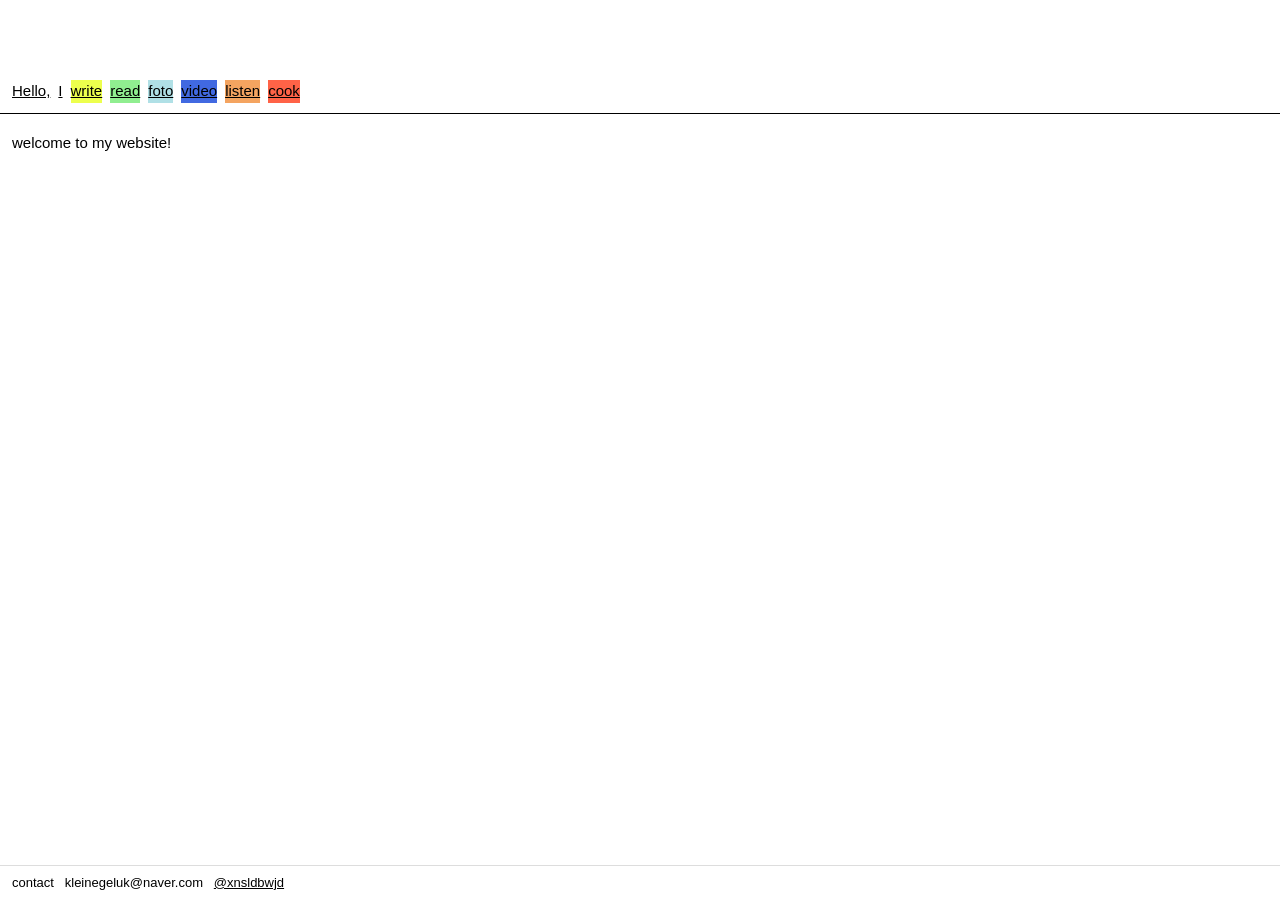
<file: index.html>
<!DOCTYPE html>
<html lang="ko">
<head>
	<meta charset="utf-8">
	<title>welcome!</title>
	<meta name="description" content="piecehaus website">
	<meta name="keywords" content="키워드1, 키워드2">
	<meta property="og:image" content="">
	<meta name="viewport" content="width=device-width, user-scalable=no">
	<link rel="stylesheet" href="style.css">
	<link rel="icon" type="image/png" href="">
</head>
<body>

<!-- 1. 맨 위: 스케치북 줄 (화면 가로 전체에 이어서 깔림) -->
<div class="strip"></div>

<!-- 2. 그 아래: 메뉴 줄. 누르면 아래 viewer 칸에 해당 폴더의 index.html이 열림 -->
<nav class="menu">
	<p><a href="/you/" target="viewer">Hello,</a></p>
	<!--다양한 나라의 안녕이 주루룩 나오면 좋겠다-->

	<p><a href="/i/" target="viewer">I</a></p>

	<p class="yellow"><a href="/write/" target="viewer">write</a></p>

	<p class="green"><a href="/read/" target="viewer">read</a></p>

	<p class="color2"><a href="/foto/" target="viewer">foto</a></p>

	<p class="color1"><a href="/video/" target="viewer">video</a></p>

	<p class="color3"><a href="https://open.spotify.com/user/31tegzkvw5q5al2qtwnja7mnt6be?si=638a11c344ce480a" target="_blank">listen</a></p>

	<p class="red"><a href="https://www.instagram.com/piecehausmeals/" target="_blank" rel="noopener noreferrer">cook</a></p>



<!-- 	<p>and</p>

	<p class="white"><a>travell</a></span></p> -->

</nav>

<!-- 3. 그 아래: 내용이 보이는 칸 (처음에는 환영 문구) -->
<div class="viewer">
	<iframe name="viewer" title="content"
		srcdoc="<style>body{margin:12px;font:15px/1.8 sans-serif}</style><p> welcome to my website!</p>"></iframe>
</div>

<!-- 4. 맨 아래: contact -->
<footer class="contact">
	contact &nbsp; kleinegeluk@naver.com &nbsp; <a href="https://www.instagram.com/xnsldbwjd/">@xnsldbwjd</a>
</footer>

</body>
</html>
</file>
<file: style.css>
/* ===== 값만 바꾸면 되는 설정 ===== */
:root {
	/* 스케치북 줄 이미지 */
	--strip: url("https://d2w9rnfcy7mm78.cloudfront.net/51794720/original_91f4bd67c7682811bcc704f6160810aa.jpg?1792815038?bc=0");
	--strip-h: 70px;
	--split: 110px;
}

* {
	box-sizing: border-box;
}

html, body {
	margin: 0;
	padding: 0;
}

/* 화면 전체를 위 → 아래로 쌓고, viewer 칸이 남는 높이를 전부 차지 */
body {
	height: 100vh;
	height: 100dvh;
	display: flex;
	flex-direction: column;
	background: white;
	font-family: sans-serif;
	overflow: hidden;
}

/* 1. 스케치북 줄: 가로로 반복해서 화면 끝까지 이어 붙임 */
.strip {
	flex: 0 0 var(--strip-h);
	width: 100%;
	background-image: var(--strip);
	background-repeat: repeat-x;      /* 끊기지 않고 옆으로 계속 이어짐 */
	background-size: auto 100%;       /* 높이는 띠에 맞추고, 가로는 비율대로 */
	background-position: left top;
}

/* 2. 메뉴 줄 */
.menu {
	flex: 0 0 auto;
	display: flex;
	flex-wrap: wrap;                  /* 화면이 좁으면 다음 줄로 */
	align-items: center;
	gap: 0px 8px;
	padding: 10px 12px;
}

.menu p {
	margin: 0;
	color: black;
	text-decoration: none;
	font-family: sans-serif;
	font-size: 15px;
	line-height: 1.5;
}

/* 3. 내용 칸 */
.viewer {
	flex: 1 1 auto;
	min-height: 0;                    /* 이게 있어야 칸 안에서만 스크롤됨 */
	border-top: 1px solid black;
	/*background-image: radial-gradient(lightgray 0.5px, transparent 4px);
	background-size: 50px 50px;*/
}

.viewer iframe {
	display: block;
	width: 100%;
	height: 100%;
	border: 0;
}

/* 4. contact */
.contact {
	flex: 0 0 auto;
	padding: 8px 12px;
	font-size: 13px;
	line-height: 1.4;
	border-top: 1px solid #ddd;
}

/* ===== 링크 ===== */
a {
	color: black;
}

a:visited {
	color: black;
}

a:hover {
	color: white;
}

.black:hover {
	background-color: black;
	color: white;
}

.guest {
	margin-right: 500px;
}

/* ===== 메뉴 색깔 ===== */
.green  { color: black; background-color: lightgreen; }
.red    { color: black; background-color: tomato; }
.blue   { color: black; background-color: skyblue; }
.yellow { color: black; background-color: #EDFF4D; }
.white  { color: black; background-color: pink; }
.pink   { color: black; background-color: pink; }
.color1 { color: black; background-color: royalblue; }
.color2 { color: black; background-color: powderblue; }
.color3 { color: black; background-color: sandybrown; }
.violet {color: black; background-color: palevioletred;}

/* ===== 모바일 ===== */
@media screen and (max-width: 700px) {

	/* 집 모양 그림을 예전 설정 그대로 배경에 */
	body {
		background-color: white;
		background-image: url(https://d2w9rnfcy7mm78.cloudfront.net/51794455/original_5a66d9c5747e834823ba5f18daa54228.jpg?1792813679?bc=0);
		background-size: 500px;
		background-position-x: 60px;
		background-position-y: 0px;
		background-repeat: no-repeat;
		background-attachment: fixed;

		/* 왼쪽(메뉴) / 오른쪽(내용)으로 분할, 맨 아래는 contact */
		display: grid;
		grid-template-columns: var(--split) 1fr;
		grid-template-rows: 1fr auto;
	}

	/* 모바일에서는 스케치북 줄 띠 대신 집 그림을 쓰므로 숨김 */
	.strip {
		display: none;
	}

	/* 왼쪽: 메뉴가 세로로 쭉 */
	.menu {
		grid-column: 1;
		grid-row: 1;
		min-height: 0;
		flex-direction: column;
		flex-wrap: nowrap;
		align-items: flex-start;       /* 색 배경이 글자 크기만큼만 */
		gap: 6px;
		padding: 10px;
		overflow-y: auto;
	}

	/* 오른쪽: 내용 칸이 나머지 화면을 전부 덮음 (흰 배경) */
	.viewer {
		grid-column: 2;
		grid-row: 1;
		min-height: 0;
		border-top: 0;
		border-left: 1px solid black;  /* 나누는 선 */;
		background: transparent;
	}

	.contact {
		grid-column: 1 / -1;
		grid-row: 2;
		background: white;
	}
}
</file>
